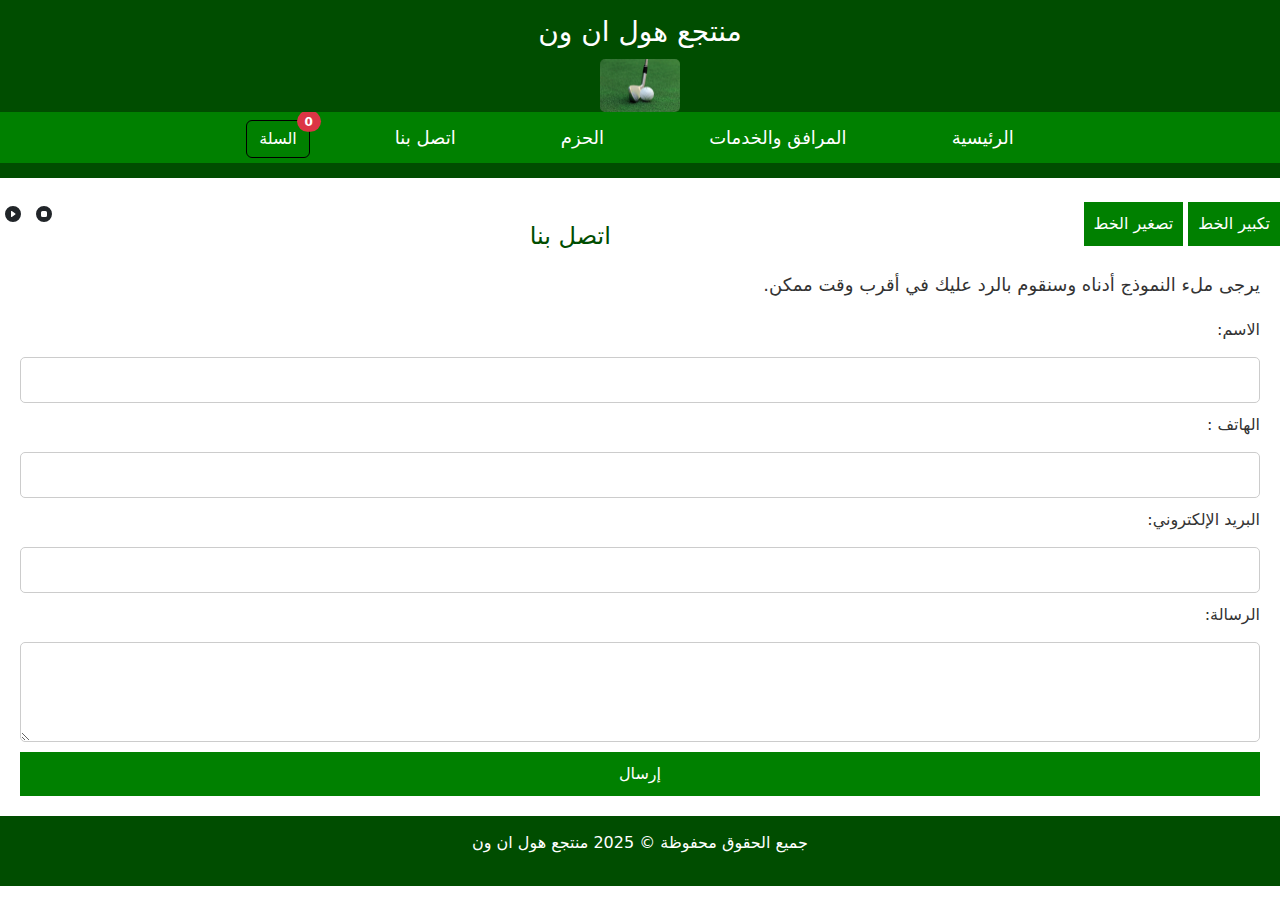
<file: اتصل بنا.html>
<!DOCTYPE html>
<html lang="ar" dir="rtl">
    <head>
        <meta charset="UTF-8">
        <meta name="viewport" content="width=device-width, initial-scale=1.0">
    
        <!-- تحسين محركات البحث -->
        <meta name="description"
            content="منتجع هول ان ون - أفضل وجهة لعشاق الجولف والاستجمام. استمتع بأفضل الملاعب والخدمات الفاخرة في البرتغال.">
        <meta name="keywords" content="جولف, منتجع, ملاعب جولف, سياحة, استجمام, فندق فاخر, ترفيه, رياضة">
        <meta name="author" content="منتجع هول ان ون">
    
        <title>منتجع هول ان ون - أفضل تجربة جولف</title>
        <link rel="stylesheet" href="css/css_style.css">
        <link href="https://cdn.jsdelivr.net/npm/bootstrap@5.3.3/dist/css/bootstrap.min.css" rel="stylesheet"
        integrity="sha384-QWTKZyjpPEjISv5WaRU9OFeRpok6YctnYmDr5pNlyT2bRjXh0JMhjY6hW+ALEwIH" crossorigin="anonymous">
    </head>
<body>
      <!-- Audio Element -->
  <audio id="audioPlayer">
    <source src="audios/504871389423110.mp3" type="audio/mp3">
    Your browser does not support the audio element.
  </audio>
  
    <header>
        <h1>منتجع هول ان ون</h1>
        <img class="log" src="images/log.jpg" alt="logo" loading="lazy">

        <nav>
            <ul>
                <li><a href="index.html">الرئيسية</a></li>
                <li><a href="صفحة المرافق و الخدمات.html">المرافق والخدمات</a></li>
                <li><a href="صفحة الحزم.html">الحزم</a></li>
                <li><a href="اتصل بنا.html">اتصل بنا</a></li>
                <li>
                    <a href="السلة.html" 
                    class="btn btn-light position-relative text-white" 
                    style="background-color: #008000 !important;border: 1px solid black">
                        السلة
                        <span class="position-absolute top-0 start-100 translate-middle
                     badge rounded-pill bg-danger cartCount">
                            
                            <span class="visually-hidden">unread messages</span>
                        </span>
                    </a>
                </li>
            </ul>
        </nav>
    </header>
    <br>

    <!-- Audio -->
    <div style="float: left;">
        <!-- Button to trigger audio pause -->
       <a style="cursor: pointer; padding: 5px;" onclick="pauseAudio()" title=">وقف الصو">
        <svg xmlns="http://www.w3.org/2000/svg" width="16" height="16" fill="currentColor" class="bi bi-stop-circle-fill" viewBox="0 0 16 16">
            <path d="M16 8A8 8 0 1 1 0 8a8 8 0 0 1 16 0M6.5 5A1.5 1.5 0 0 0 5 6.5v3A1.5 1.5 0 0 0 6.5 11h3A1.5 1.5 0 0 0 11 9.5v-3A1.5 1.5 0 0 0 9.5 5z"/>
          </svg>
        </a>
         <!-- Button to trigger audio play -->
         <a style="cursor: pointer;padding: 5px;" onclick="playAudio()" title="تشغيل الصوت">
            <svg xmlns="http://www.w3.org/2000/svg" width="16" height="16" fill="currentColor" class="bi bi-play-circle-fill" viewBox="0 0 16 16">
                <path d="M16 8A8 8 0 1 1 0 8a8 8 0 0 1 16 0M6.79 5.093A.5.5 0 0 0 6 5.5v5a.5.5 0 0 0 .79.407l3.5-2.5a.5.5 0 0 0 0-.814z"/>
              </svg>
            </a>
    </div>

    <!-- Font -->
    <div style="float: right;">
        <!-- زر تكبير الخط -->
        <button class="increaseFontSize" >تكبير الخط</button>
        <!-- زر تصغير الخط -->
        <button class="dcreaseFontSize" >تصغير الخط</button>
        </div>
    <section id="contact">
        <h2>اتصل بنا</h2>
        <p>يرجى ملء النموذج أدناه وسنقوم بالرد عليك في أقرب وقت ممكن.</p>
        <form id="contactForm">
            <label for="name">الاسم:</label>
            <input type="text" id="name" required>
            <label for="phone">الهاتف :</label>
            <input type="number" id="phone" required>
            <label for="email">البريد الإلكتروني:</label>
            <input type="email" id="email" required>
            <label for="message">الرسالة:</label>
            <textarea id="message" required></textarea>
            <button type="submit">إرسال</button>
        </form>
    </section>

    <footer>
        <p>جميع الحقوق محفوظة © 2025 منتجع هول ان ون</p>
    </footer>

    <script src="javaScript/script.js"></script>
</body>
</html>
</file>
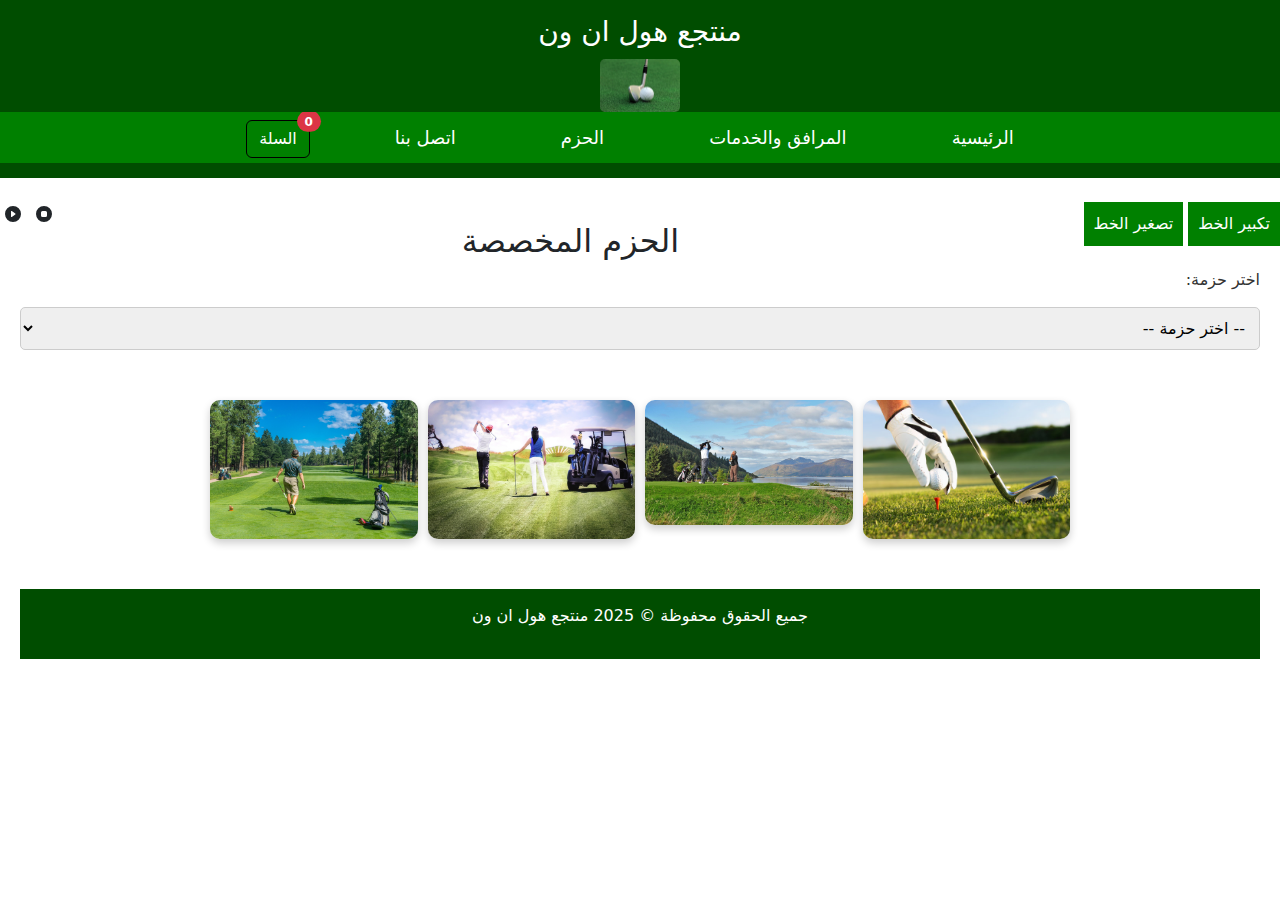
<file: صفحة الحزم.html>
<!DOCTYPE html>
<html lang="ar" dir="rtl">
    <head>
        <meta charset="UTF-8">
        <meta name="viewport" content="width=device-width, initial-scale=1.0">
    
        <!-- تحسين محركات البحث -->
        <meta name="description"
            content="منتجع هول ان ون - أفضل وجهة لعشاق الجولف والاستجمام. استمتع بأفضل الملاعب والخدمات الفاخرة في البرتغال.">
        <meta name="keywords" content="جولف, منتجع, ملاعب جولف, سياحة, استجمام, فندق فاخر, ترفيه, رياضة">
        <meta name="author" content="منتجع هول ان ون">
    
        <title>منتجع هول ان ون - أفضل تجربة جولف</title>
        <link rel="stylesheet" href="css/css_style.css">
        <link href="https://cdn.jsdelivr.net/npm/bootstrap@5.3.3/dist/css/bootstrap.min.css" rel="stylesheet"
        integrity="sha384-QWTKZyjpPEjISv5WaRU9OFeRpok6YctnYmDr5pNlyT2bRjXh0JMhjY6hW+ALEwIH" crossorigin="anonymous">
    </head>
<body>
      <!-- Audio Element -->
  <audio id="audioPlayer">
    <source src="audios/504871389423110.mp3" type="audio/mp3">
    Your browser does not support the audio element.
  </audio>
    <header>
        <h1>منتجع هول ان ون</h1>
        <img class="log" src="images/log.jpg" alt="logo"  loading="lazy">

        <nav>
            <ul>
                <li><a href="index.html">الرئيسية</a></li>
                <li><a href="صفحة المرافق و الخدمات.html">المرافق والخدمات</a></li>
                <li><a href="صفحة الحزم.html">الحزم</a></li>
                <li><a href="اتصل بنا.html">اتصل بنا</a></li>
                <li>
                    <a href="السلة.html" 
                    class="btn btn-light position-relative text-white" 
                    style="background-color: #008000 !important;border: 1px solid black">
                        السلة
                        <span class="position-absolute top-0 start-100 translate-middle
                     badge rounded-pill bg-danger cartCount">
                            
                            <span class="visually-hidden">unread messages</span>
                        </span>
                    </a>
                </li>
            </ul>
        </nav>
    </header>
    <br>

    <!-- Audio -->
    <div style="float: left;">
        <!-- Button to trigger audio pause -->
       <a style="cursor: pointer; padding: 5px;" onclick="pauseAudio()" title=">وقف الصو">
        <svg xmlns="http://www.w3.org/2000/svg" width="16" height="16" fill="currentColor" class="bi bi-stop-circle-fill" viewBox="0 0 16 16">
            <path d="M16 8A8 8 0 1 1 0 8a8 8 0 0 1 16 0M6.5 5A1.5 1.5 0 0 0 5 6.5v3A1.5 1.5 0 0 0 6.5 11h3A1.5 1.5 0 0 0 11 9.5v-3A1.5 1.5 0 0 0 9.5 5z"/>
          </svg>
        </a>
         <!-- Button to trigger audio play -->
         <a style="cursor: pointer;padding: 5px;" onclick="playAudio()" title="تشغيل الصوت">
            <svg xmlns="http://www.w3.org/2000/svg" width="16" height="16" fill="currentColor" class="bi bi-play-circle-fill" viewBox="0 0 16 16">
                <path d="M16 8A8 8 0 1 1 0 8a8 8 0 0 1 16 0M6.79 5.093A.5.5 0 0 0 6 5.5v5a.5.5 0 0 0 .79.407l3.5-2.5a.5.5 0 0 0 0-.814z"/>
              </svg>
            </a>
    </div>

    <!-- Font -->
    <div style="float: right;">
        <!-- زر تكبير الخط -->
        <button class="increaseFontSize" >تكبير الخط</button>
        <!-- زر تصغير الخط -->
        <button class="dcreaseFontSize" >تصغير الخط</button>
        </div>
    <section id="packages">
        <h2>الحزم المخصصة</h2>
        
        <label for="packageSelect">اختر حزمة:</label>
        <select id="packageSelect">
            <option value="">-- اختر حزمة --</option>
            <option value="fiveRounds">خمس جولات - <strong>استمتع بإقامة كاملة لمدة خمس ليال في جناح فاخر.</strong></option>
            <option value="tripleRound">الجولة الثلاثية - <strong>تجربة فريدة مع ثلاث جولات -18 حفرة.</strong></option>
            <option value="recreationBreak">استراحة استجمام - <strong>استمتع بإقامة لليلة واحدة مع وجبة إفطار كاملة.</strong></option>
            <option value="customPackage">حزم مخصصة للفعاليات المؤسسية والإقامات الطويلة</option>
        </select>
    
    <div id="packageDetails" style="margin-top: 20px;"></div-->

    <!-- قسم الصور -->
    <a href="#" class="button" id="bookButton" style="display: none;">اضف الى السلة</a>

    <section id="imageGallery">
        <img src="images/حزم1.jpg" alt="صورة 1"   loading="lazy">
        <img src="images/حزم 2.jpg" alt="صورة 2"  loading="lazy">
        <img src="images/حزم 3.jpg" alt="صورة 3"  loading="lazy">
        <img src="images/حزم 4.jpg" alt="صورة 4"  loading="lazy">

    </section>

    <footer>
        <p>جميع الحقوق محفوظة © 2025 منتجع هول ان ون</p>
    </footer>

    <script src="javaScript/script.js">
        let fontSize = 16; // الحجم الافتراضي


    </script>
</body>
</html>
</file>
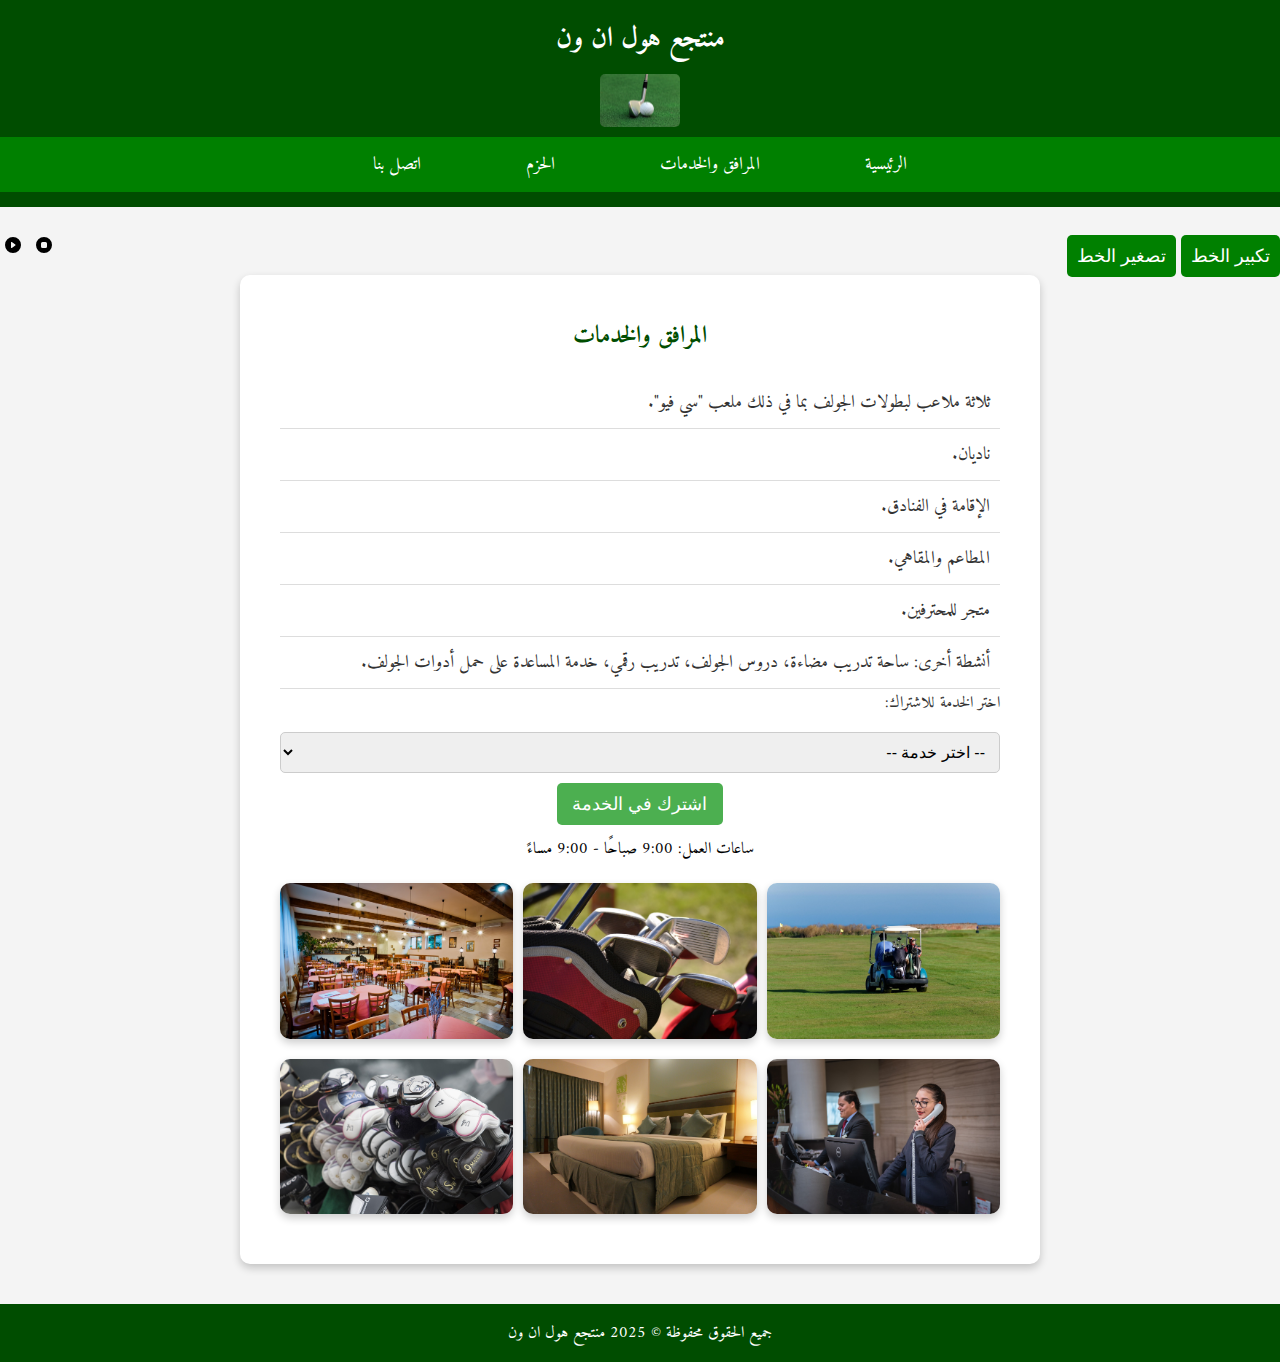
<file: صفحة المرافق و الخدمات.html>
<!DOCTYPE html>
<html lang="ar" dir="rtl">
    <head>
        <meta charset="UTF-8">
        <meta name="viewport" content="width=device-width, initial-scale=1.0">
    
        <!-- تحسين محركات البحث -->
        <meta name="description"
            content="منتجع هول ان ون - أفضل وجهة لعشاق الجولف والاستجمام. استمتع بأفضل الملاعب والخدمات الفاخرة في البرتغال.">
        <meta name="keywords" content="جولف, منتجع, ملاعب جولف, سياحة, استجمام, فندق فاخر, ترفيه, رياضة">
        <meta name="author" content="منتجع هول ان ون">
    
        <title>منتجع هول ان ون - أفضل تجربة جولف</title>
        <link rel="stylesheet" href="css/css_style.css">
    </head>
<body>
      <!-- Audio Element -->
  <audio id="audioPlayer">
    <source src="audios/504871389423110.mp3" type="audio/mp3">
    Your browser does not support the audio element.
  </audio>
    <header>
        <h1>منتجع هول ان ون</h1>
        <img class="log" src="images/log.jpg" alt="logo"  loading="lazy">

        <nav>
            <ul>
                <li><a href="index.html">الرئيسية</a></li>
                <li><a href="صفحة المرافق و الخدمات.html">المرافق والخدمات</a></li>
                <li><a href="صفحة الحزم.html">الحزم</a></li>
                <li><a href="اتصل بنا.html">اتصل بنا</a></li>
            </ul>
        </nav>
    </header>
    <br>

    <!-- Audio -->
    <div style="float: left;">
        <!-- Button to trigger audio pause -->
       <a style="cursor: pointer; padding: 5px;" onclick="pauseAudio()" title=">وقف الصو">
        <svg xmlns="http://www.w3.org/2000/svg" width="16" height="16" fill="currentColor" class="bi bi-stop-circle-fill" viewBox="0 0 16 16">
            <path d="M16 8A8 8 0 1 1 0 8a8 8 0 0 1 16 0M6.5 5A1.5 1.5 0 0 0 5 6.5v3A1.5 1.5 0 0 0 6.5 11h3A1.5 1.5 0 0 0 11 9.5v-3A1.5 1.5 0 0 0 9.5 5z"/>
          </svg>
        </a>
         <!-- Button to trigger audio play -->
         <a style="cursor: pointer;padding: 5px;" onclick="playAudio()" title="تشغيل الصوت">
            <svg xmlns="http://www.w3.org/2000/svg" width="16" height="16" fill="currentColor" class="bi bi-play-circle-fill" viewBox="0 0 16 16">
                <path d="M16 8A8 8 0 1 1 0 8a8 8 0 0 1 16 0M6.79 5.093A.5.5 0 0 0 6 5.5v5a.5.5 0 0 0 .79.407l3.5-2.5a.5.5 0 0 0 0-.814z"/>
              </svg>
            </a>
    </div>

    <!-- Font -->
    <div style="float: right;">
        <!-- زر تكبير الخط -->
        <button class="increaseFontSize" >تكبير الخط</button>
        <!-- زر تصغير الخط -->
        <button class="dcreaseFontSize" >تصغير الخط</button>
        </div>
    <section id="facilities">
        <h2>المرافق والخدمات</h2>
        <ul>
            <li>ثلاثة ملاعب لبطولات الجولف بما في ذلك ملعب "سي فيو".</li>
            <li>ناديان.</li>
            <li>الإقامة في الفنادق.</li>
            <li>المطاعم والمقاهي.</li>
            <li>متجر للمحترفين.</li>
            <li>أنشطة أخرى: ساحة تدريب مضاءة، دروس الجولف، تدريب رقمي، خدمة المساعدة على حمل أدوات الجولف.</li>
        </ul>

        <label for="serviceSelect">اختر الخدمة للاشتراك:</label>
        <select id="serviceSelect">
            <option value="">-- اختر خدمة --</option>
            <option value="golfCourses">ملاعب الجولف</option>
            <option value="clubs">الأندية</option>
            <option value="hotelStay">الإقامة في الفنادق</option>
            <option value="restaurants">المطاعم والمقاهي</option>
            <option value="proShop">متجر المحترفين</option>
            <option value="trainingField">ساحة التدريب</option>
            <option value="golfLessons">دروس الجولف</option>
            <option value="digitalTraining">التدريب الرقمي</option>
            <option value="golfAssistance">خدمة المساعدة على حمل أدوات الجولف</option>
        </select>

        <button id="subscribeServiceButton" class="button" style="margin-top: 10px;">اشترك في الخدمة</button>
        <p style="margin-top: 10px;">ساعات العمل: 9:00 صباحًا - 9:00 مساءً</p>

        <!-- قسم الصور -->
        <div class="gallery">
            <img src="images/golf club.jpg" alt="صورة 1"  loading="lazy">
            <img src="images/shop.jpg" alt="صورة 2"  loading="lazy">
            <img src="images/resturant.jpg" alt="صورة 3"  loading="lazy">
            <img src="images/receptionists-5975962_1280.jpg" alt="صورة 4"  loading="lazy">
            <img src="images/hotel-1979406_1280.jpg" alt="صورة 5"  loading="lazy">
            <img src="images/shop2.jpg" alt="صورة 10"  loading="lazy">
        </div>
    </section>

    <footer>
        <p>جميع الحقوق محفوظة © 2025 منتجع هول ان ون</p>
    </footer>

    <script src="javaScript/script.js"></script>
</body>
</html>
</file>
<file: css/css_style.css>
@import url('https://fonts.googleapis.com/css2?family=Amiri:ital,wght@0,400;0,700;1,400;1,700&family=Fustat:wght@200..800&display=swap');
* {
    margin: 0;      
    padding: 0;     
    box-sizing: border-box;
    scroll-behavior: smooth;
}

body {
    font-family: 'Amiri', sans-serif;
    margin: 0;
    padding: 0;
    background-color: #f4f4f4;
    text-align: center;
    direction: rtl;
}


header {
    background:#717d7e;
    color: white;
    padding: 10px 0;
    text-align: center;
}

nav ul {
    list-style: none;
    padding: 0;
}

nav ul li {
    display: inline;
    margin: 0 15px;
}

nav a {
    color: white;
    text-decoration: none;
}

section {
    padding: 20px;
}

.package, .facility {
    border: 1px solid #ccc;
    margin: 10px 0;
    padding: 10px;
}

.button {
    background-color: #4CAF50;
    color: white;
    padding: 10px 15px;
    text-decoration: none;
    border-radius: 5px;
}

.button:hover {
    background-color: #45a049;
}

footer {
    text-align: center;
    padding: 10px 0;
    background: #717d7e;
    color: white;
}
.img {
    width: 100%;
    height: 40%;
    margin: 0;
}
#videoContainer {
    background-color: rgba(0, 0, 0, 0.8); /* خلفية داكنة */
    padding: 20px;
    border-radius: 10px;
}
h2{
    text-align: center;
}

.gallery {
    display: flex;
    flex-wrap: wrap;
    justify-content: space-between;
    margin-top: 20px;
}
.gallery img {
    width: 30%; /* عرض الصورة 30% */
    margin-bottom: 10px; /* مسافة بين الصور */
    border-radius: 8px; /* زوايا دائرية */
}

/* تنسيق قسم الصور */
#imageGallery {
   display: grid;
   grid-template-columns: repeat(2, 1fr);
   gap: 20px;
   margin-top: 20px;
}
#imageGallery img {
    width: 100%;
    border-radius: 10px;
    box-shadow: 0 4px 8px rgba(0, 0, 0, 0.2);
}
.log{
    width: 10%;
    height: 10%;
    border-radius: 5px;
}
/* General Styles */

/* Header */
header {
    background-color: #004d00;
    color: white;
    padding: 15px 0;
    text-align: center;
}

header h1 {
    margin: 0;
    font-size: 28px;
}

.log {
    width: 80px;
    height: auto;
    margin-top: 10px;
}

/* Navigation Bar */
nav ul {
    list-style: none;
    padding: 0;
    margin: 0;
    background-color: #008000;
    overflow: hidden;
}

nav ul li {
    display: inline;
    padding: 15px;
}

nav ul li a {
    text-decoration: none;
    color: white;
    font-size: 18px;
    padding: 12px 20px;
    display: inline-block;
}

nav ul li a:hover {
    background-color: #006400;
    border-radius: 5px;
}

/* Main Content */
main {
    padding: 20px;
    max-width: 800px;
    margin: auto;
}

main h2 {
    color: #004d00;
    font-size: 24px;
}

main p {
    font-size: 18px;
    line-height: 1.8;
    color: #333;
}

/* Images */
main img {
    border-radius: 10px;
    box-shadow: 0 4px 8px rgba(0, 0, 0, 0.2);
}

/* Video Popup */
#videoContainer {
    display: none;
    position: fixed;
    top: 50%;
    left: 50%;
    transform: translate(-50%, -50%);
    background: rgba(0, 0, 0, 0.8);
    padding: 20px;
    border-radius: 10px;
    box-shadow: 0 4px 8px rgba(0, 0, 0, 0.5);
}

#videoPlayer {
    width: 100%;
    max-width: 600px;
}

* Contact Section */
#contact {
    background-color: white;
    padding: 40px;
    max-width: 500px;
    margin: 40px auto;
    border-radius: 10px;
    box-shadow: 0 4px 8px rgba(0, 0, 0, 0.2);
}

#contact h2 {
    color: #004d00;
    font-size: 24px;
    margin-bottom: 20px;
}

#contact p {
    font-size: 18px;
    margin-bottom: 20px;
    color: #333;
}

/* Form Styles */
form {
    display: flex;
    flex-direction: column;
    gap: 10px;
}

label {
    font-size: 16px;
    color: #333;
    text-align: right;
    display: block;
    margin-bottom: 5px;
}

input,
textarea {
    width: 100%;
    padding: 10px;
    border: 1px solid #ccc;
    border-radius: 5px;
    font-size: 16px;
}

textarea {
    height: 100px;
    resize: none;
}

/* Submit Button */
button {
    background-color: #008000;
    color: white;
    font-size: 18px;
    border: none;
    padding: 10px;
    border-radius: 5px;
    cursor: pointer;
    transition: 0.3s;
}

button:hover {
    background-color: #006400;
}


#closeVideo {
    margin-top: 10px;
    background-color: red;
    color: white;
    padding: 8px 15px;
    border: none;
    cursor: pointer;
    border-radius: 5px;
}
/* Facilities Section */
#facilities {
    background-color: white;
    padding: 40px;
    max-width: 800px;
    margin: 40px auto;
    border-radius: 10px;
    box-shadow: 0 4px 8px rgba(0, 0, 0, 0.2);
}

#facilities h2 {
    color: #004d00;
    font-size: 24px;
    margin-bottom: 20px;
}

#facilities ul {
    text-align: right;
    list-style: none;
    padding: 0;
    font-size: 18px;
    color: #333;
}

#facilities ul li {
    padding: 10px;
    border-bottom: 1px solid #ddd;
}

/* Dropdown and Button */
#serviceSelect {
    width: 100%;
    padding: 10px;
    font-size: 16px;
    border: 1px solid #ccc;
    border-radius: 5px;
    margin-top: 10px;
}

/* Gallery */
.gallery {
    display: grid;
    grid-template-columns: repeat(auto-fit, minmax(200px, 1fr));
    gap: 10px;
    margin-top: 20px;
}

.gallery img {
    width: 100%;
    height: auto;
    border-radius: 10px;
    box-shadow: 0 4px 8px rgba(0, 0, 0, 0.2);
    transition: transform 0.3s ease-in-out;
}

.gallery img:hover {
    transform: scale(1.05);
}
/* Image Gallery */
#imageGallery {
    display: grid;
    grid-template-columns: repeat(auto-fit, minmax(200px, 1fr));
    gap: 10px;
    margin: 30px auto;
    max-width: 900px;
}

#imageGallery img {
    width: 100%;
    height: auto;
    border-radius: 10px;
    box-shadow: 0 4px 8px rgba(0, 0, 0, 0.2);
    transition: transform 0.3s ease-in-out;
}

#imageGallery img:hover {
    transform: scale(1.05);
}

/* Dropdown and Button */
#packageSelect {
    width: 100%;
    padding: 10px;
    font-size: 16px;
    border: 1px solid #ccc;
    border-radius: 5px;
    margin-top: 10px;
}

/* Footer */
footer {
    background-color: #004d00;
    color: white;
    text-align: center;
    padding: 15px;
    position: relative;
    bottom: 0;
    width: 100%;
}

/* Responsive Design */
@media (max-width: 768px) {
    nav ul {
        display: flex;
        flex-direction: column;
    }

    nav ul li {
        display: block;
        padding: 10px 0;
    }

    #videoPlayer {
        width: 100%;
    }

    #cart {
        background-color: white;
        padding: 40px;
        max-width: 800px;
        margin: 40px auto;
        border-radius: 10px;
        box-shadow: 0 4px 8px rgba(0, 0, 0, 0.2);
    }
    
    #cart h2 {
        color: #004d00;
        font-size: 24px;
        margin-bottom: 20px;
    }
    
    #cart ul {
        text-align: right;
        list-style: none;
        padding: 0;
        font-size: 18px;
        color: #333;
    }
    
    #cart ul li {
        padding: 10px;
        border-bottom: 1px solid #ddd;
    }
}
</file>
